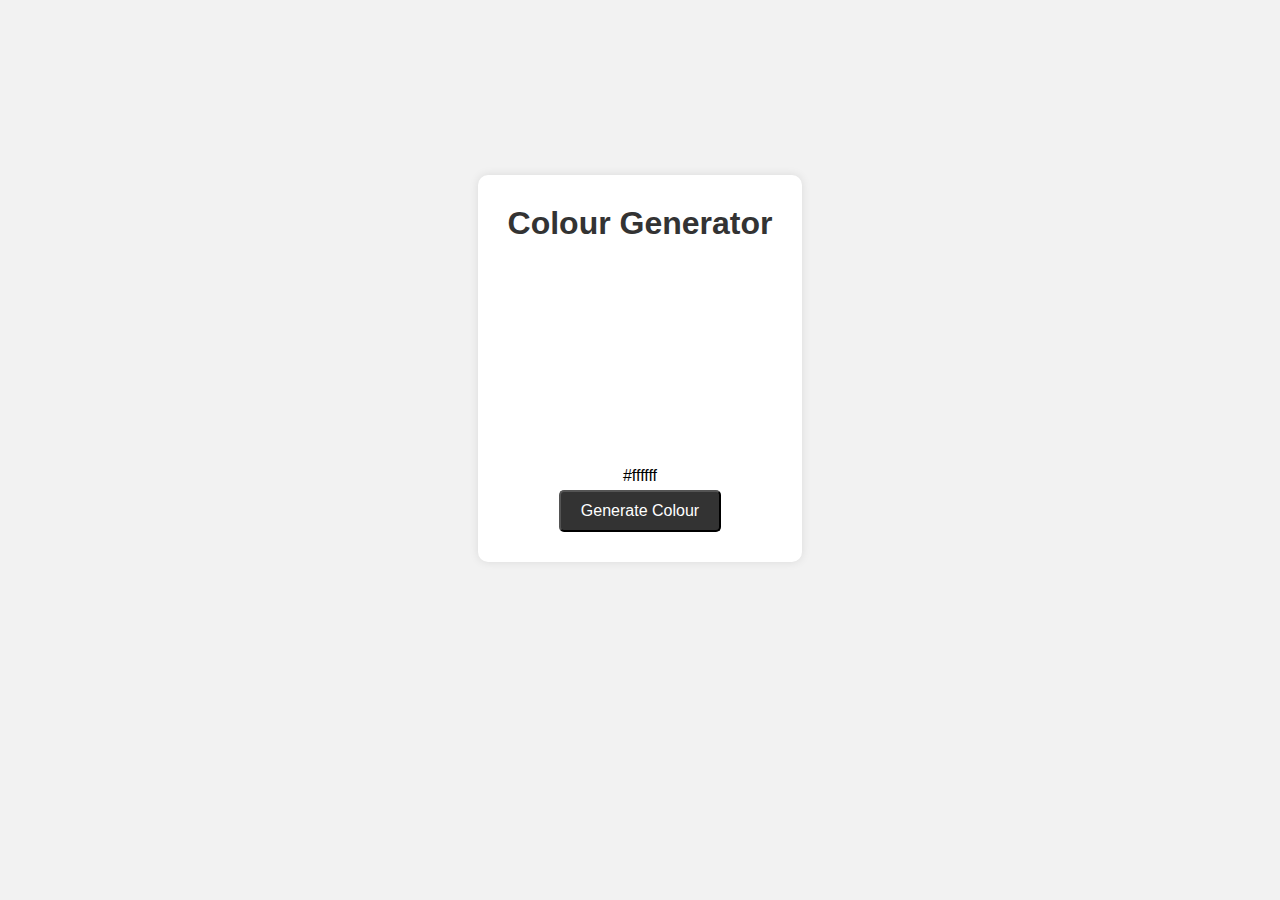
<file: index.html>
<!DOCTYPE html>
<html lang="en">
  <head>
    <meta charset="UTF-8">
    <title>Random Colour Generator</title>
    <link rel="stylesheet" href="./css/style.css">
  </head>
  <body>
    
    <div class="container">
      <h1>Colour Generator</h1>
      <div class="color-box" id="colorBox"></div>
      <p id="colorCode">#ffffff</p>
      <button id="btn">Generate Colour</button>
    </div>

    <script src="js/script.js"></script>


  </body>
</html>
</file>
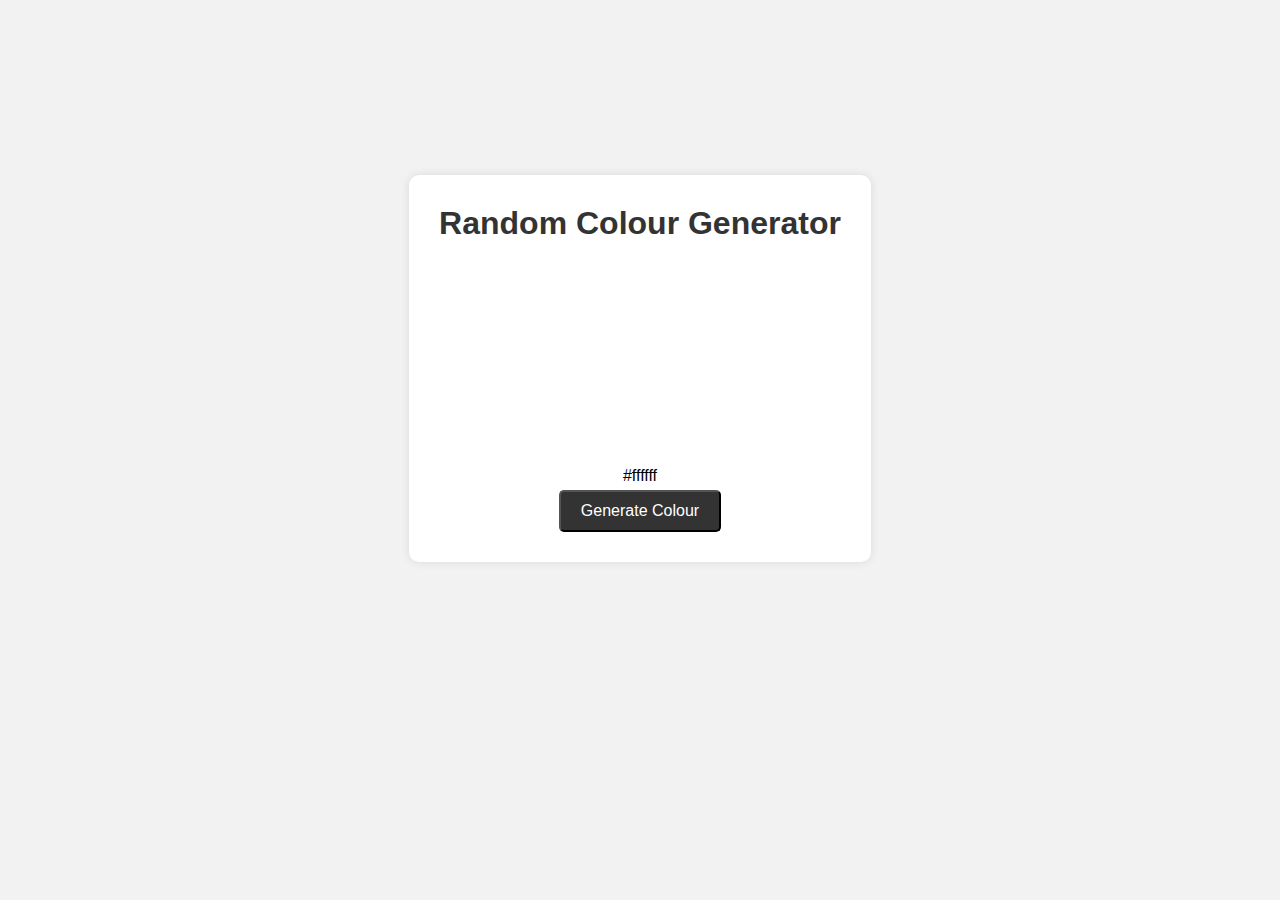
<file: color picker/index.html>
<!DOCTYPE html>
<html lang="en">
  <head>
    <meta charset="UTF-8">
    <title>Random Colour Generator</title>
    <link rel="stylesheet" href="./css/style.css">
  </head>
  <body>
    
    <div class="container">
      <h1>Random Colour Generator</h1>
      <div class="color-box" id="colorBox"></div>
      <p id="colorCode">#ffffff</p>
      <button id="btn">Generate Colour</button>
    </div>

    <script src="js/script.js"></script>


  </body>
</html>
</file>
<file: css/style.css>
* {
  padding: 0;
  margin: 0;
  box-sizing: border-box;
}

body {
  margin-top: 125px;
  font-family: 'Gill Sans', 'Gill Sans MT', Calibri, 'Trebuchet MS', sans-serif;
  background: #f2f2f2;
  padding: 50px;
  display: flex;
  justify-content: center;
  align-items: center;
}

.container {
  background: white;
  padding: 30px;
  border-radius: 10px;
  display: flex;
  flex-direction: column;
  align-items: center;
  box-shadow: 0 0 10px rgba(0, 0, 0, 0.1);

   h1 {
    color: #333;
   }
}

.color-box {
  height: 200px;
  width: 200px;
  margin: 10px 0;  
  border-radius: 10px;  
}

#colorCode {
  padding: 5px;
}

button {
  padding: 10px 20px;
  font-size: 16px;
  cursor: pointer;
  background: #333;
  border-radius: 5px;
  color: #fff;
}
</file>
<file: color picker/css/style.css>
* {
  padding: 0;
  margin: 0;
  box-sizing: border-box;
}

body {
  margin-top: 125px;
  font-family: 'Gill Sans', 'Gill Sans MT', Calibri, 'Trebuchet MS', sans-serif;
  background: #f2f2f2;
  padding: 50px;
  display: flex;
  justify-content: center;
  align-items: center;
}

.container {
  background: white;
  padding: 30px;
  border-radius: 10px;
  display: flex;
  flex-direction: column;
  align-items: center;
  box-shadow: 0 0 10px rgba(0, 0, 0, 0.1);

   h1 {
    color: #333;
   }
}

.color-box {
  height: 200px;
  width: 200px;
  margin: 10px 0;  
  border-radius: 10px;  
}

#colorCode {
  padding: 5px;
}

button {
  padding: 10px 20px;
  font-size: 16px;
  cursor: pointer;
  background: #333;
  border-radius: 5px;
  color: #fff;
  box-shadow: 0 2px;
}

button:active {
  margin-top: 22px;
  margin-bottom: 14px;
  box-shadow: none;
}
</file>
